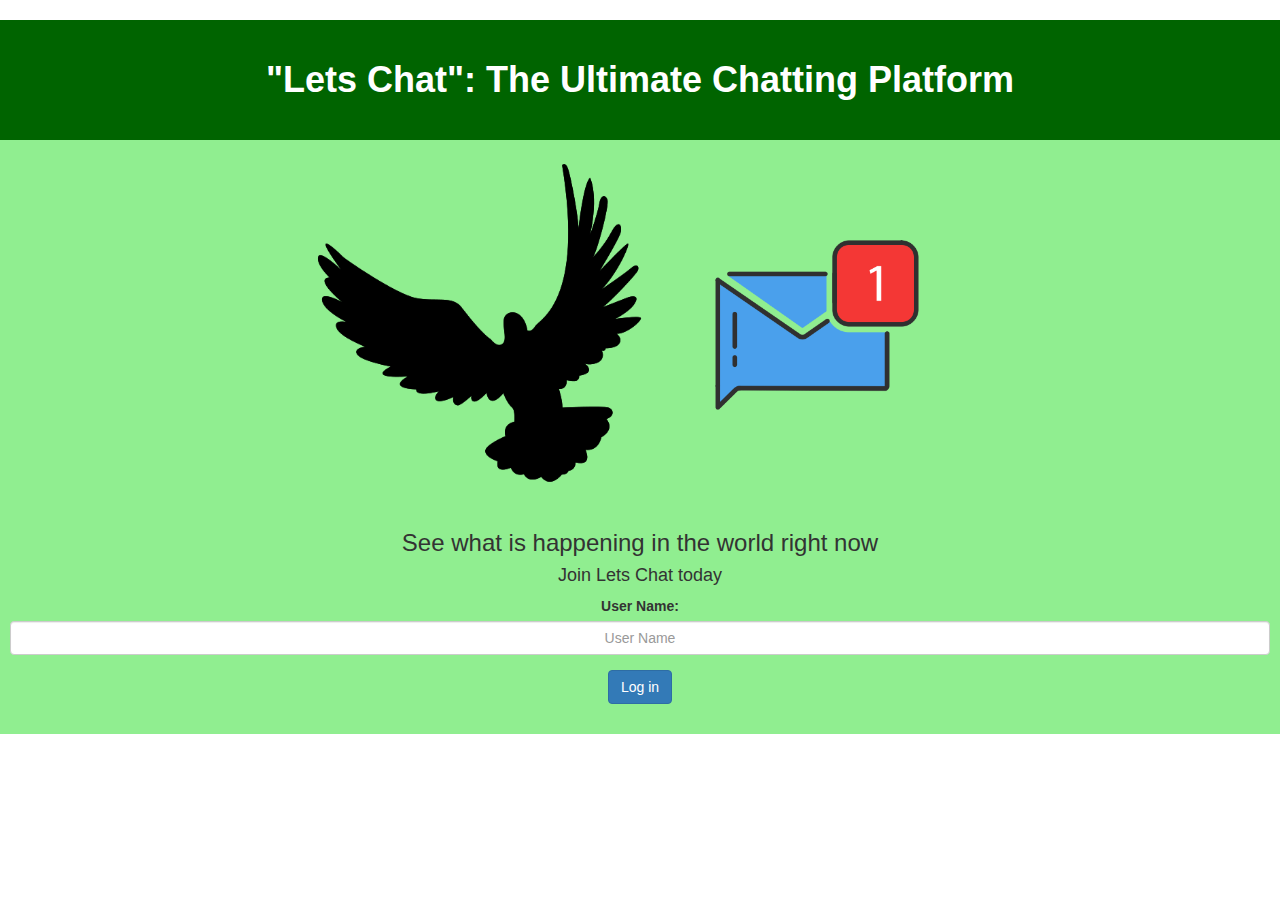
<file: index.html>
<html>
<head>
<link rel="stylesheet" type="text/css" href="kwitter.css" >
<script src="kwitter.js"></script>
<title>Lets Chat!</title>
<link href="https://fonts.googleapis.com/css?family=Yeon+Sung&display=swap" rel="stylesheet"><meta name="viewport" content="width=device-width, initial-scale=1">

<link rel="stylesheet" href="https://maxcdn.bootstrapcdn.com/bootstrap/3.4.0/css/bootstrap.min.css">
<script src="https://ajax.googleapis.com/ajax/libs/jquery/3.4.1/jquery.min.js"></script>
<script src="https://maxcdn.bootstrapcdn.com/bootstrap/3.4.0/js/bootstrap.min.js"></script>
</head>
<body>
   <center>
       <div id="title">
        <h1 class="header">	
            "Lets Chat": The Ultimate Chatting Platform	</h1>
           <img src="bird-png.webp" class="logo" id="logo">
        <img src="m2.png" id = "img1">
        </div>
    
        <div class="col-lg-4 col-md-6 col-sm-6 col-xs-11 login_div" id="login_div">
        
            <h3 >See what is happening in the world right now</h3>
            <h4 >Join Lets Chat today</h4>
            <div class="form-group">
              <label >User Name:</label>
              <br>
              <input type="text" class="form-control" id="user_name" placeholder="User Name">
    
            </div>
            <button id="login_button" class="btn btn-primary" onclick="addUser()">Log in</button>
            <br><br>
        </div>
        </center>
    </body>
    
    </html>
</file>
<file: kwitter.css>
#login_div
{
	background-color: lightgreen;
	text-align: center;
	padding: 10;
	width: 100%;
}

body
{
	text-align: center;
	background-color: aqua;
}

.header
{
	background-color: darkgreen;
	color: white;
	font-weight: bold;
	padding: 40;
}

#img1
{
	width : 320;
	height: 320;
	text-align: right;

}

#title
{
	background-color: lightgreen;
}

#user_name
{
	text-align: center;
}

#logo
{
	width: 350;
	height: 350;
}
</file>
